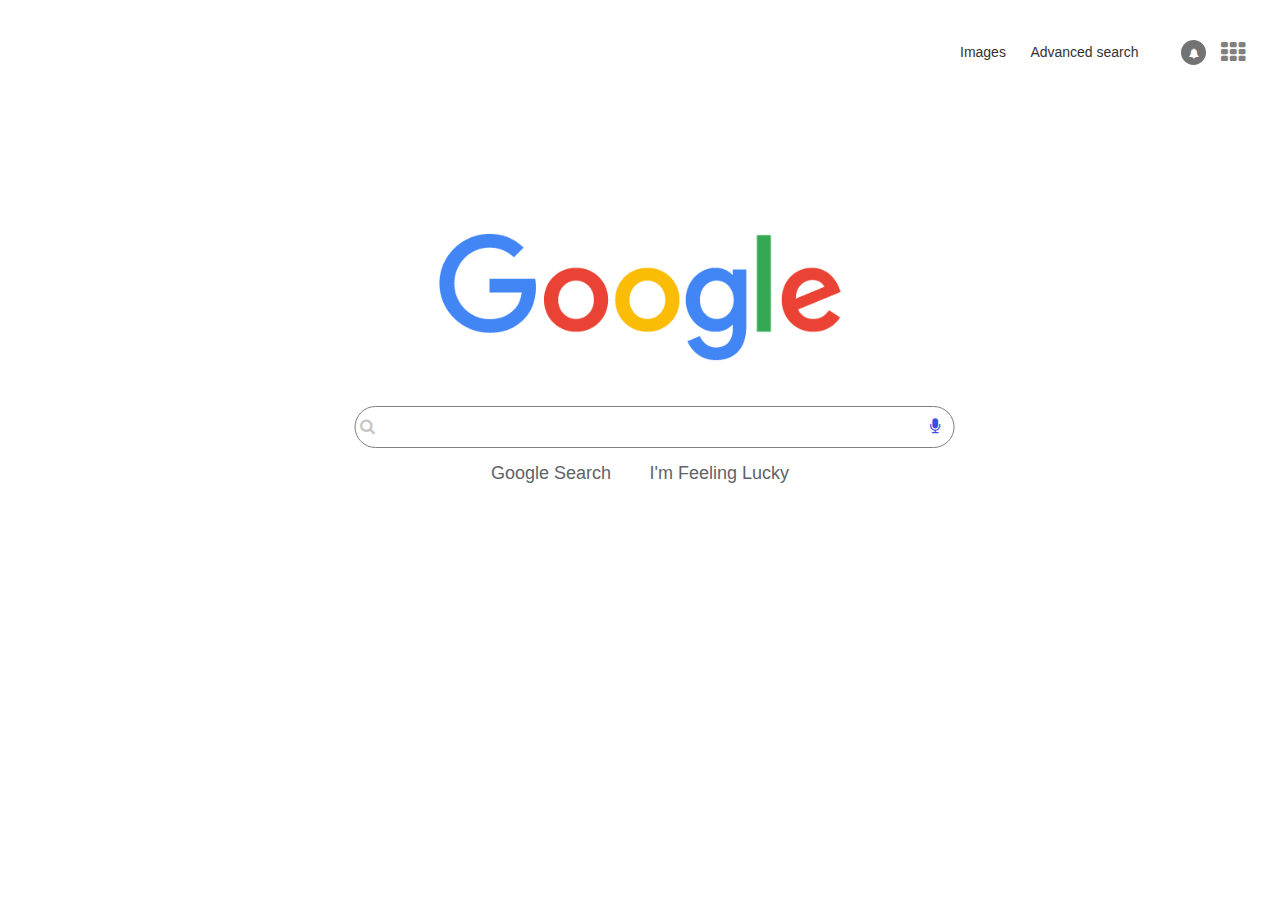
<file: web50-projects-2020-x-search/index.html>
<!DOCTYPE html>
<html lang="en">
<head>
    <meta charset="UTF-8">
    <meta name="viewport" content="width=device-width, initial-scale=1.0">
    <link rel="stylesheet" href="https://stackpath.bootstrapcdn.com/bootstrap/4.5.0/css/bootstrap.min.css">
    <link rel="stylesheet" href="https://stackpath.bootstrapcdn.com/font-awesome/4.7.0/css/font-awesome.min.css">
    <link rel="stylesheet" href="google.css">
    <title>Search</title>
</head>
<body>
    <div class="g-header">
        <a href="image.html">Images</a>
        <a href="advanced.html">Advanced search</a>
        <i class="fa fa-th"></i>
        <i class="fa fa-bell"></i>
    </div>

    <div>
        <img class="g-logo" src="google-min.png" alt="Google">
        
        <form class="g-form" action="https://www.google.com/search">
            
            <i class="fa fa-search" id="search-icon"></i>
            <i class="fa fa-microphone" id="search-mic" title="Search by voice"></i>
            <input class="g-search"  type="text"  name="q">
            <br>
            
            <div>
                <button type="submit" name="q" class="button">Google Search</button>
                <button type="submit" name="btnI" class="button">I'm Feeling Lucky</button>
            </div>
            
        </form>
    </div>
</body>
</html>
</file>
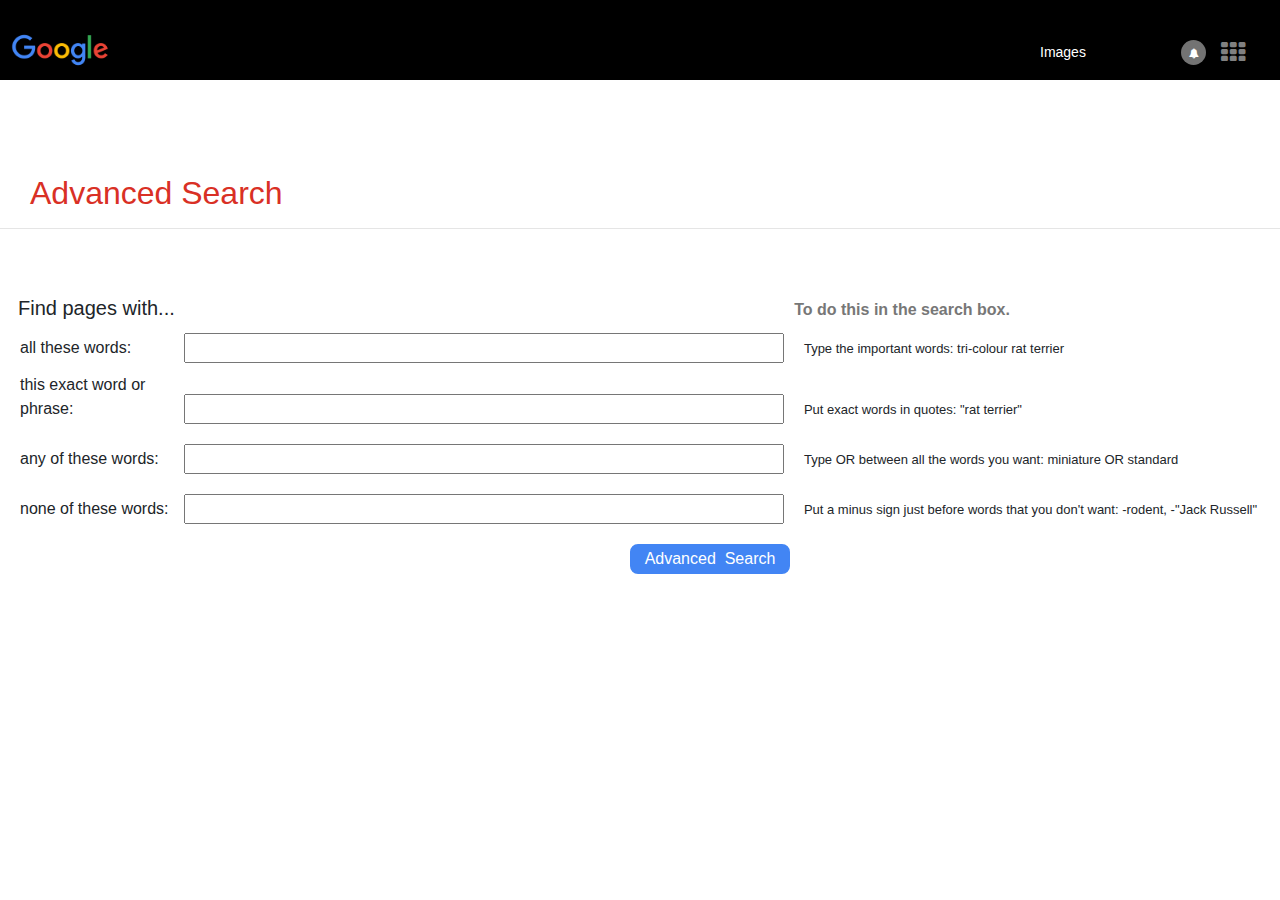
<file: web50-projects-2020-x-search/advanced.html>
<!DOCTYPE html>
<html lang="en">
    <head>
		<meta charset="UTF-8">
		<meta name="viewport" content="width=device-width, initial-scale=1.0">
		<link rel="stylesheet" href="https://stackpath.bootstrapcdn.com/bootstrap/4.5.0/css/bootstrap.min.css">
		<link rel="stylesheet" href="https://stackpath.bootstrapcdn.com/font-awesome/4.7.0/css/font-awesome.min.css">
		<link rel="stylesheet" href="google.css">
		<title>Advanced Search</title>

		<style>
			label{
				margin-left: 20px;
				display: inline-block;
  				width: 150px;
  				}
			input{
					  width: 600px;
					  margin: 10px;
				}
			.gh{
				height: 80px;
				background-color:black;
			}
			 img{
				float: left;
				width: 100px;
			}
		</style>	
	</head>
	

    <body>
		
		<header class="gh">
			<a href="index.html"><img src="google-min.png"  alt="Google" style="margin-left: 10px;"></a></span>
			<div class="g-header">
				<i class="fa fa-th"></i>
				<i class="fa fa-bell"></i>
				<a href="image.html" style="margin:80px; color: white;">Images </a>
			</div>
		</header><br>
		
		<div>
			<h2 style="color: #d93025;font-family: sans-serif;
		margin-left: 30px; margin-top: 70px;">Advanced Search</h2>
		</div>
		<hr><br><br>
		
		<div>
			<span style="margin-left: 18px; font-size: 20px;"> Find pages with...</span>
			<span style="margin-left: 615px; color:#777;"><b>To do this in the search box.</b></span>
		</div>
		
		<form action="https://google.com/search">
			<div>
				<label>all these words:</label>
				<input type="text" name="as_q">
				<div style=" padding: 5px; display: inline; font-size:13px;">Type the important words: 
					tri-colour rat terrier</div>
			</div>
			
			<div>
				<label>this exact word or phrase:</label>
				<input type="text" name="as_epq">
				<div style=" padding: 5px; display: inline; font-size:13px;">Put exact words in quotes: "rat terrier"</div>
			</div>
			
			<div>
				<label>any of these words:</label>
				<input type="text" name="as_oq">
				<div style=" padding: 5px; display: inline; font-size:13px;">Type OR between all the words you want: 
					miniature OR standard</div>
			</div>
			
			<div>
				<label>none of these words:</label>
				<input type="text" name="as_eq">
				<div style=" padding: 5px; display: inline; font-size:13px;">Put a minus sign just before words that 
					you don't want: -rodent, -"Jack Russell"</div>
			</div>
			
			<div>
				<input style="border-radius: 8px; border: 2px solid #4285F4; background-color: #4285F4; 
				color: white; margin-left: 630px; width:160px; margin-top:10px;" type="submit" value="Advanced  Search">
			</div>
		</form>
	
	</body>
</html>
</file>
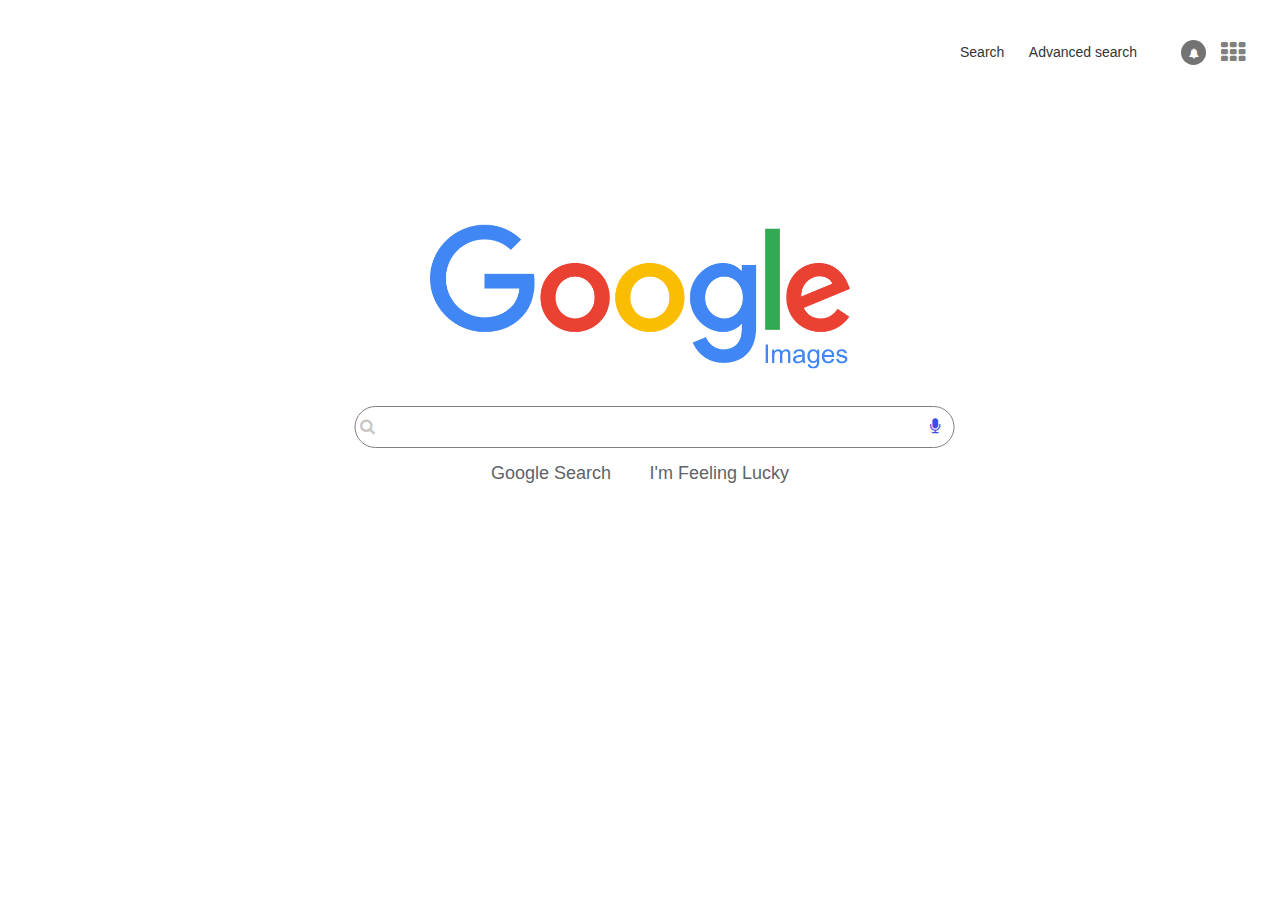
<file: web50-projects-2020-x-search/image.html>
<!DOCTYPE html>
<html lang="en">
<head>
    <meta charset="UTF-8">
    <meta name="viewport" content="width=device-width, initial-scale=1.0">
    <link rel="stylesheet" href="https://stackpath.bootstrapcdn.com/bootstrap/4.5.0/css/bootstrap.min.css">
    <link rel="stylesheet" href="https://stackpath.bootstrapcdn.com/font-awesome/4.7.0/css/font-awesome.min.css">
    <link rel="stylesheet" href="google.css">
    <title>Image</title>
</head>
<body>
    <div class="g-header">
        <a href="index.html"> Search</a>
        <a href="advanced.html">Advanced search</a>
        <i class="fa fa-th"></i>
        <i class="fa fa-bell"></i>
    </div>

    <div>
        <img class="g-logo" src="image2.png" alt="Google">
        <form class="g-form" action="https://www.google.be/search">
            <i class="fa fa-search" id="search-icon"></i>
            <i class="fa fa-microphone" id="search-mic" title="Search by voice"></i>
            <input class="g-search" type="text"  name="q">
            <input name="tbm" type="hidden" value="isch">
            <br>
            <div>
                <button type="submit" name="q" class="button">Google Search</button>
                <button type="submit" name="btnI" class="button">I'm Feeling Lucky</button>
            </div>
        </form>
    </div>
</body>
</html>
</file>
<file: web50-projects-2020-x-search/google.css>
html,body{
    margin: 0;
    padding: 0;
}


.g-header{
    float: right;
    width: 300px;
    margin: 20px;
    margin-top: 40px;

}
.g-header .fa-th{
    font-size:x-large;
    color: gray;
    float: right;
    margin-right: 15px;
    cursor: pointer;

}
.g-header .fa-th:hover{
    color: #000;
}
.g-header .fa-bell{
    width: 25px;
    height: 25px;
    font-size:10px;
    text-align: center;
    color: #fff;
    background-color: #737373;
    border-radius: 50%;
    cursor: pointer;
    margin-right: 15px;
    padding-top: 8px;
    float: right;
}

.g-header .fa-bell:hover{
    background-color: #000;
}

.g-header a{
    margin-right: 20px;
    color: #333;
    font-size: 14px;
}

.g-header a:hover{
    text-decoration: none;
    color: gray;
}

.g-logo{
    text-align: center; 
    left: 50%; 
    top: 33%; 
    position: absolute; 
    transform: translateX(-50%) translateY(-50%);
    width: 420px;
}

   
.g-form{
    text-align: center; 
    size: .8rem; 
    left: 50%; 
    top: 50%; 
    position: absolute; 
    transform: translateX(-50%) translateY(-50%);
}
.g-search{
    border-radius: 25px; 
    border: 1px solid gray;
    background-color: #fff;
    margin-top: 5px;
    padding: 20px; 
    width: 600px; 
    height: 5px;
}

form {
  margin:auto;
  padding-left:10;
}

input {
  outline: none
}

input[type='text']:focus,
input[type='text']:active{
  border-color: transparent;
  border-bottom: 2px solid red
}

.button{
    
    background-color: #ffffff;
    border: 1px solid #ffffff;
    color: #5F6368;
    font-family: arial,sans-serif;
    font-size: 18px;
    margin: 10px;
    cursor: pointer;
    
}

#search-icon{
    position: relative;
    left: 29px;
    margin:5px ;
    color: #c9c5c5;
    cursor:pointer;
    width: 0;
}
#search-mic{
    position: relative;
    right: -590px;
    cursor: pointer;
    color: #3c4de7;
}
</file>
